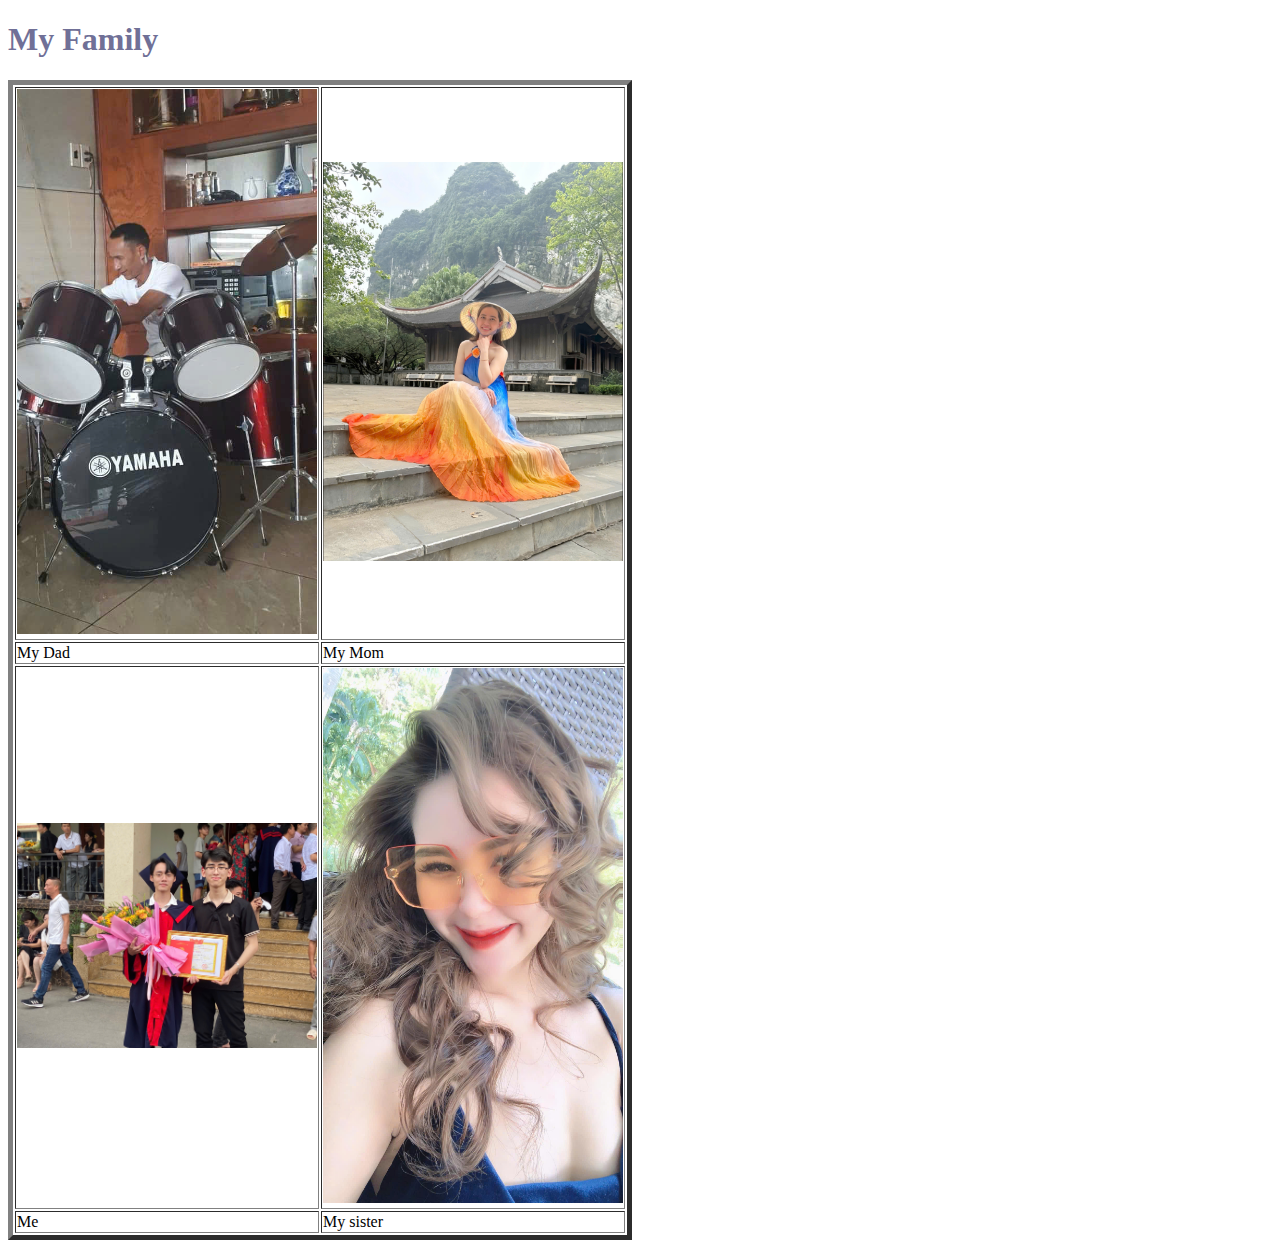
<file: index.html>
<!DOCTYPE html>
<html lang="en">

<head>
    <meta charset="UTF-8">
    <meta name="viewport" content="width=device-width, initial-scale=1.0">
    <link rel="stylesheet" href="css/index.css">
    <title>MY FAMILY</title>
</head>

<body>
    <h1 class="heading">My Family</h1>

    <table border="5">
        <tr>
            <td><img src="img/dad.jpg" alt="" style="width: 300px;"></td>
            <td><img src="img/mom.jpg" alt="" style="width: 300px; "></td>
        </tr>
        <tr>
            <td>My Dad</td>
            <td>My Mom</td>
        </tr>
        <tr>
            <td><img src="img/me.jpg" alt="" style="width: 300px;"></td>
            <td><img src="img/sister.jpg" alt="" style="width: 300px;"></td>
        </tr>
        <tr>
            <td>Me</td>
            <td>My sister</td>
        </tr>
    </table>
</body>

</html>
</file>
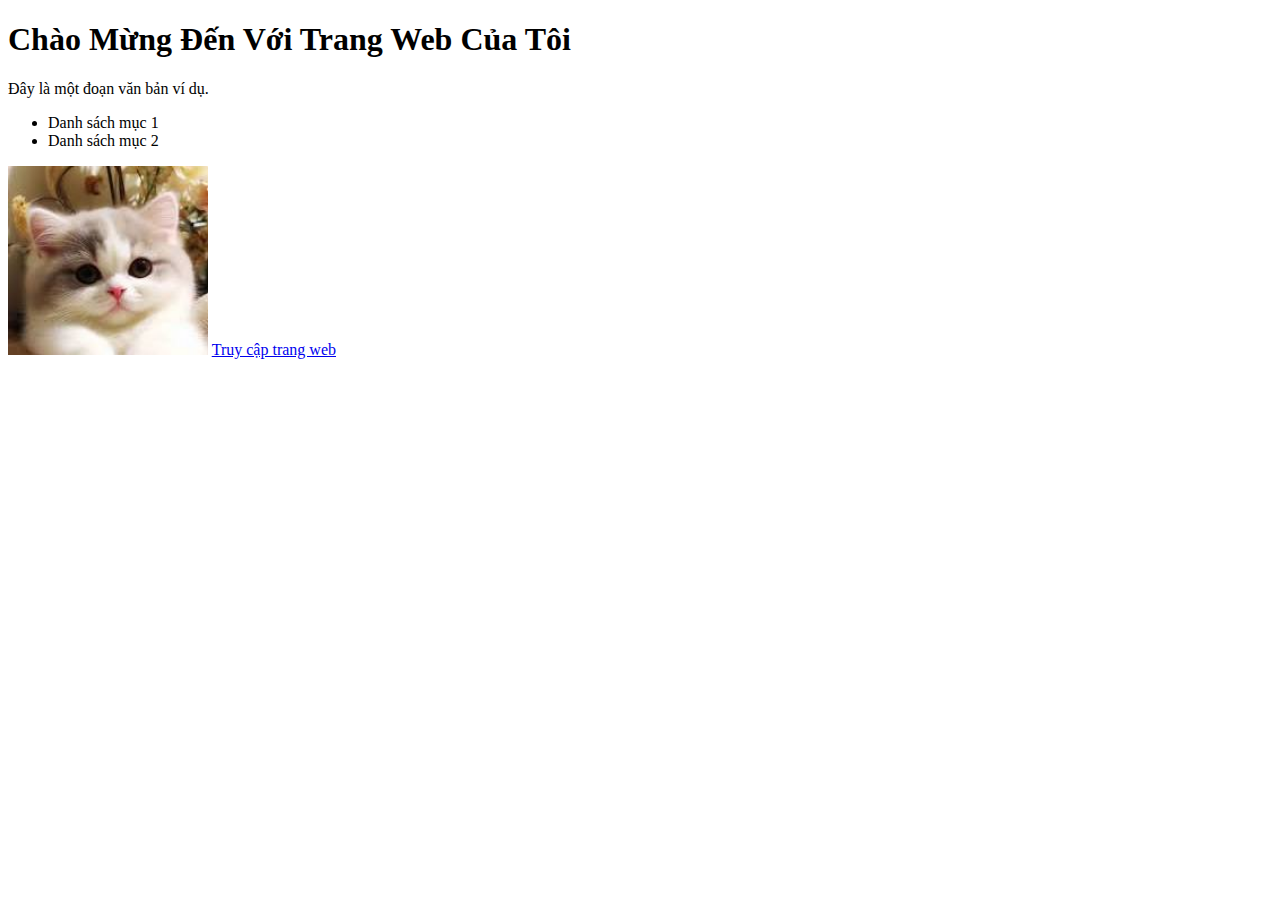
<file: id2.html>
<!DOCTYPE html>
<html>

<head>
    <title>Trang Web Của Tôi</title>
</head>

<body>
    <h1>Chào Mừng Đến Với Trang Web Của Tôi</h1>
    <p>Đây là một đoạn văn bản ví dụ.</p>
    <ul>
        <li>Danh sách mục 1</li>
        <li>Danh sách mục 2</li>
    </ul>
    <img src="[data-uri]"
        alt="Mô tả hình ảnh" style="width: 200px;">
    <a href="https://www.example.com">Truy cập trang web</a>
</body>

</html>
</file>
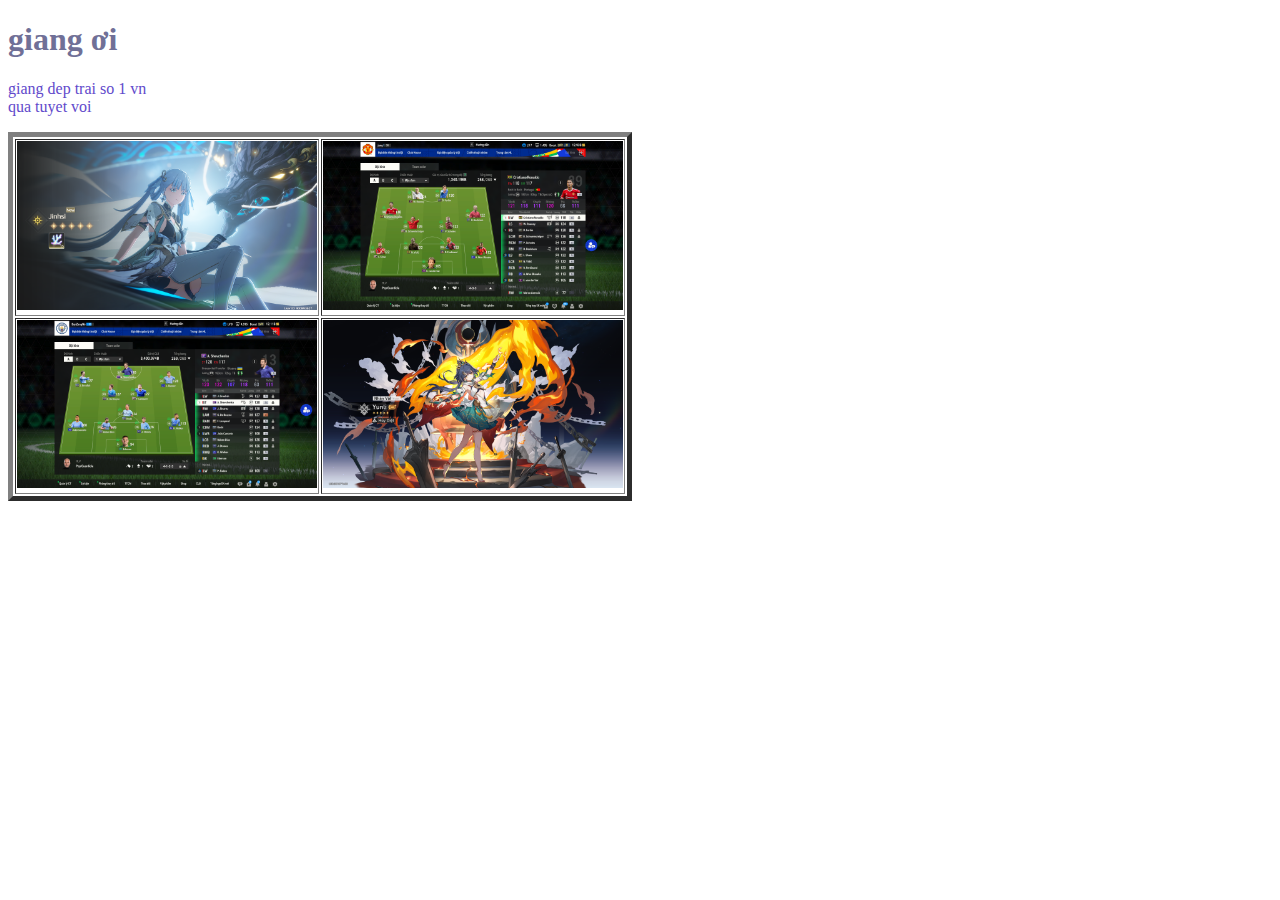
<file: jjj.html>
<!DOCTYPE html>
<html lang="en">

<head>
    <meta charset="UTF-8">
    <meta name="viewport" content="width=device-width, initial-scale=1.0">
    <link rel="stylesheet" href="css/index.css">
    <title>Document</title>
</head>

<body>
    <h1 class="heading">giang ơi</h1>
    <p class="para">giang dep trai so 1 vn <br> qua tuyet voi</p>
    <table border="5">
        <tr>
            <td><img src="img/a.png" alt="" style="width: 300px;"></td>
            <td><img src="img/b.png" alt="" style="width: 300px; "></td>
        </tr>
        <tr>
            <td><img src="img/c.png" alt="" style="width: 300px;"></td>
            <td><img src="img/d.png" alt="" style="width: 300px;"></td>
        </tr>
    </table>
</body>

</html>
</file>
<file: css/index.css>
.heading {
    color: rgb(112, 112, 151);

}
.para {
    color: rgb(97, 73, 203);
}
</file>
